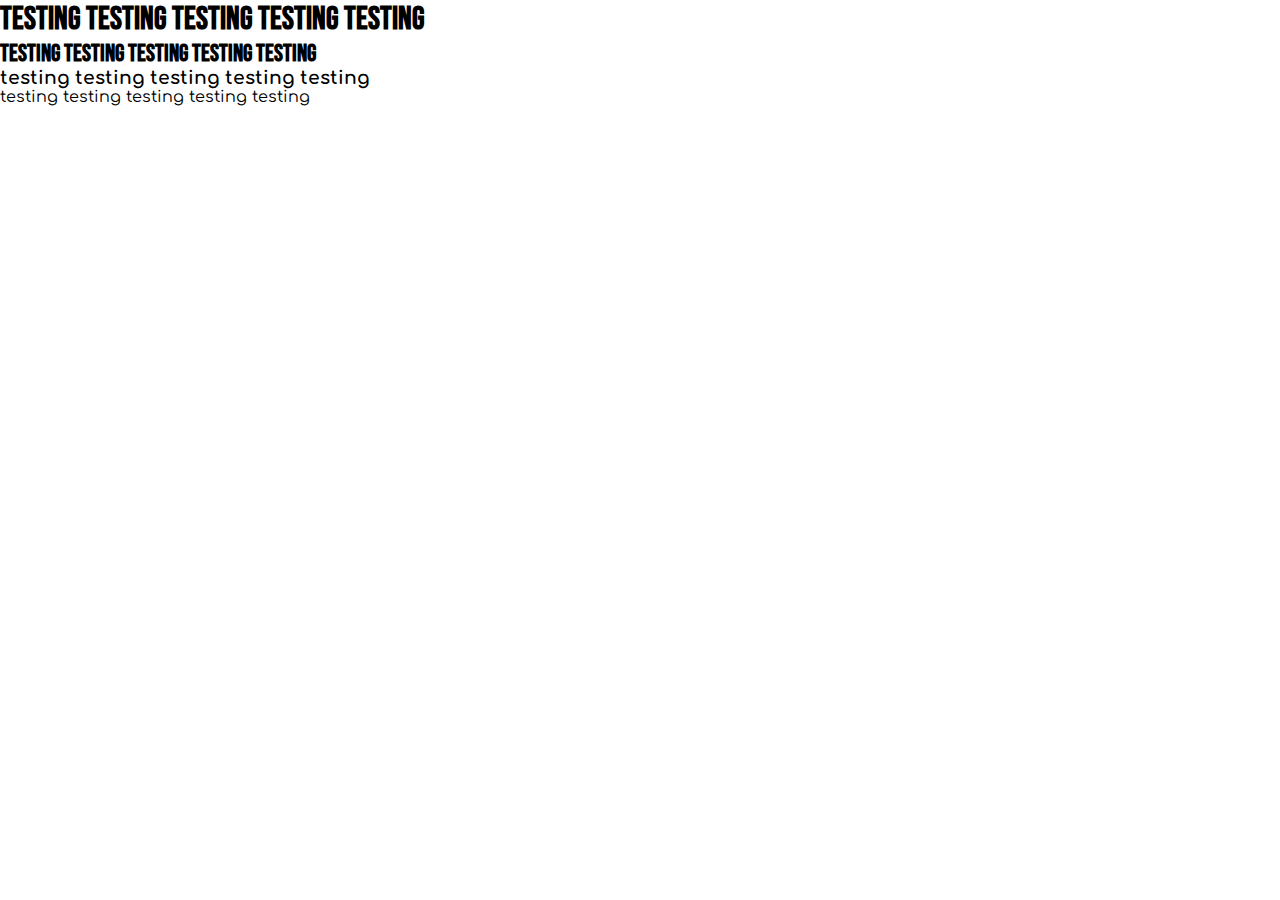
<file: michael.html>
<!DOCTYPE html>
<html lang="en">
<head>
    <meta charset="UTF-8">
    <meta http-equiv="X-UA-Compatible" content="IE=edge">
    <meta name="viewport" content="width=device-width, initial-scale=1.0">
    <title>Document</title>
    <link rel="stylesheet" href="css/global.css">
</head>
<body>
    <div></div>
    <div>
        <h1>testing testing testing testing testing </h1>
        <h2>testing testing testing testing testing </h2>
        <h3>testing testing testing testing testing </h3>
        <p>testing testing testing testing testing </p></div>
    <div></div>
</body>
</html>
</file>
<file: css/global.css>
@import url('https://fonts.googleapis.com/css2?family=Bebas+Neue&family=Comfortaa:wght@300;400;500;600;700&display=swap');



/*******************RESETTING DEFAULT*******************/
* {
    margin: 0;
    padding: 0;
    box-sizing: border-box;
}

html, body {
    width: 100%;
    height: 100%;
    font-family: 'Comfortaa', sans-serif
}
body {
    display: grid;
    grid-template-rows: auto 1fr auto;
    background-image: url(https://images.unsplash.com/photo-1510074232337-05d50fa189ba?ixlib=rb-1.2.1&ixid=MnwxMjA3fDB8MHxwaG90by1wYWdlfHx8fGVufDB8fHx8&auto=format&fit=crop&w=1170&q=80);
    background-size:cover;
}

img {
    width: 100%;
    margin-bottom: -4px;

}

:root {

    --primary-color: #007FFF;
    --background-color: #001933;
    --secondary-color: #CCE5FF;
    --accent-color: #003366;
    --filler-color: #66B2FF;
    --visited-color: #666;

}




/* TEXT ELEMENTS *******************************/

h1 {
    font-family: 'Bebas Neue', sans-serif;
}
h2 {
    font-family: 'Bebas Neue', sans-serif;
}

h3 {
    font-family: 'Comfortaa', sans-serif;
}

h4 {
    font-family: 'Comfortaa', sans-serif;
}

p {
    font-family: 'Comfortaa', sans-serif;
}

.header {
    display: flex;
    justify-content: center;
    align-items: center;
}

.header h1 {
    background-color: var(--primary-color);
    border-radius: 7.5px;
    color: white;
    padding: .1em .5em;
}

::-webkit-scrollbar {
    width: 5px;
}

::-webkit-scrollbar-track {
    background: #0000; 
}

::-webkit-scrollbar-thumb {
    background: var(--accent-color); 
}

::-webkit-scrollbar-thumb:hover {
    background: var(--background-color); 
}

/* Buttons */

button {
    border: none;
    background-color: var(--primary-color);
    color: white;
    border-radius: 8px;
    transition: all 300ms;
}

button:hover {
    background-color: #001FFF;
    cursor: pointer;
}
button:active {
    transform: scale(1.1);
}

/* GRIDS *******************/
.grid-2by {
    display: grid;
    grid-template-columns: repeat(2, 1fr);
}

.grid-3by {
    display: grid;
    grid-template-columns: repeat(3, 1fr);
}

.grid-4by {
    display: grid;
    grid-template-columns: repeat(4, 1fr);
}

.grid-2byr {
    display: grid;
    grid-template-rows: auto 1fr;
}

.grid-3byr {
    display: grid;
    grid-template-rows: auto auto auto;
}

.grid-4byr {
    display: grid;
    grid-template-rows: auto 1fr 1fr 1fr;
}

.grid-gap {
    grid-gap: 50px;
}

.full-height {
    height: 100%;
}

/*NAV BAR*/
nav {
    background-color: white;
    display: grid;
    grid-template-columns: auto 1fr;
}

#nav{
    text-decoration: none;
    font-weight: bolder;
    list-style: none;
    display: flex;
    justify-content: right;
    margin-right: 1em;
}

#logo-nav {
    display: flex;
    align-items: center;
    padding: .5em;
}

#logo-nav a {
    text-decoration: none;
}

#logo-nav img {
    height: 45px;    
}

footer h1, nav h1 {
    display: block;
    font-size: 23px;
    color: var(--primary-color);
    line-height: 1em;
}

#nav li a {
    text-decoration: none;
    display: block;
    padding: 16px;
    font-size: 23px;
    color:#666;
    transition: all 500ms;
    margin-top: 5px;
}

#nav li a:hover{
    transform: scale(1.2);
}

#nav li a:hover + div {
    transform: scaleX(1);
    transform-origin: bottom center;
}

#nav li a.active {
    color: var(--primary-color);
}

#nav li {
    position: relative;
}

#nav li > div {
    position: absolute;
    width: 100%;
    transform: scaleX(0);
    height: 3px;
    bottom: 0;
    left: 0;
    background-color: #0087ca;
    transform-origin: bottom center;
    transition: transform 0.25s ease-out;
}

#signin {
    padding: 5px 15px;
    border-radius: 10px;
    margin: 10px;
}

#signin h1 {
    color: white;
    font-family: 'Comfortaa', sans-serif;
    font-size: 12px;
}

/*MAIN PAGE*/

main{
    max-width:none;
    background-color:#007FFF99;
    padding:0;
}

#page {
    max-width:900px;
    background-color: #CCE5FF99;
    margin:0 auto;
    height:100%;
    padding:3em;
}

/* Modal */

#modal-In, #modal-Up {
    display: none;
    position: absolute;
    height: 100%;
    width: 100%;
    background-color: rgb(10, 10, 10, .5);
    z-index: 1;
    left: 0;
    top: 0;
    justify-content: flex-end;
}

#modal-content {
    display: grid;
    border-radius: 8px;
    grid-template-rows: 1fr auto;
    position: relative;
    height: 200px;
    width: 400px;
    background-color: white;
    margin: 3% 1% 0 0;
}

#modal-buttons {
    display: flex;
    justify-content: end;
}

#modal-texts label {
    margin: 20px 0 0 47px;
}

#modal-texts input {
    font-size: 16px;
    width: 80%;
    height: 25%;
    margin-left: 47px;
    border: 2px solid var(--primary-color);
    background-color: var(--secondary-color);
}

#modal-buttons p {
    color: black;
    font-size: 13px;
    padding: 11px 0 0 10px;
}

#login, #signup {
    margin: 0 50px 7px 40px;
    height: 35px;
    width: 60px;
}

#signup-modal, #login-modal {
    padding: 0 0 10px 3px;
    background: none;
    color: var(--primary-color);
    text-decoration: underline;
}
/*FOOTER*/
footer {
    background-color: white;
    display: grid;
    grid-template-columns:1fr 3fr 1fr;
    padding: 1em;
    padding-top: 1.15em;
}

footer #copyright {
    display: flex;
    justify-content: center;
    align-items: center;
    font-weight: 700;
    background-color: var(--primary-color);
    border-radius: 50px;
    color: white;
    padding: 0.5em 0.5em;
    font-size: .85em;
}

#logo-footer {
    display: flex;
    justify-content: center;
}

#logo-footer img {
    height: 45px;
    width: auto;
}

footer #social ul {
    display: flex;
    justify-content: right;
    list-style: none;
}

footer #social ul li {
    margin-left: 5px;
} 

footer #social ul li a {
    display: flex;
    justify-content: center;
    align-items: center;
    width: 40px;
    height: 40px;
    background-color: var(--primary-color);
    color: var(--secondary-color);
    text-decoration: none;
    border-radius: 20px;
    transition: 0.5s;
    margin-right: 7.5px;
    font-size: 15px;
}

footer #social ul li a:hover {
    margin-top: -10px;
    border: 2px solid var(--filler-color);
}
</file>
